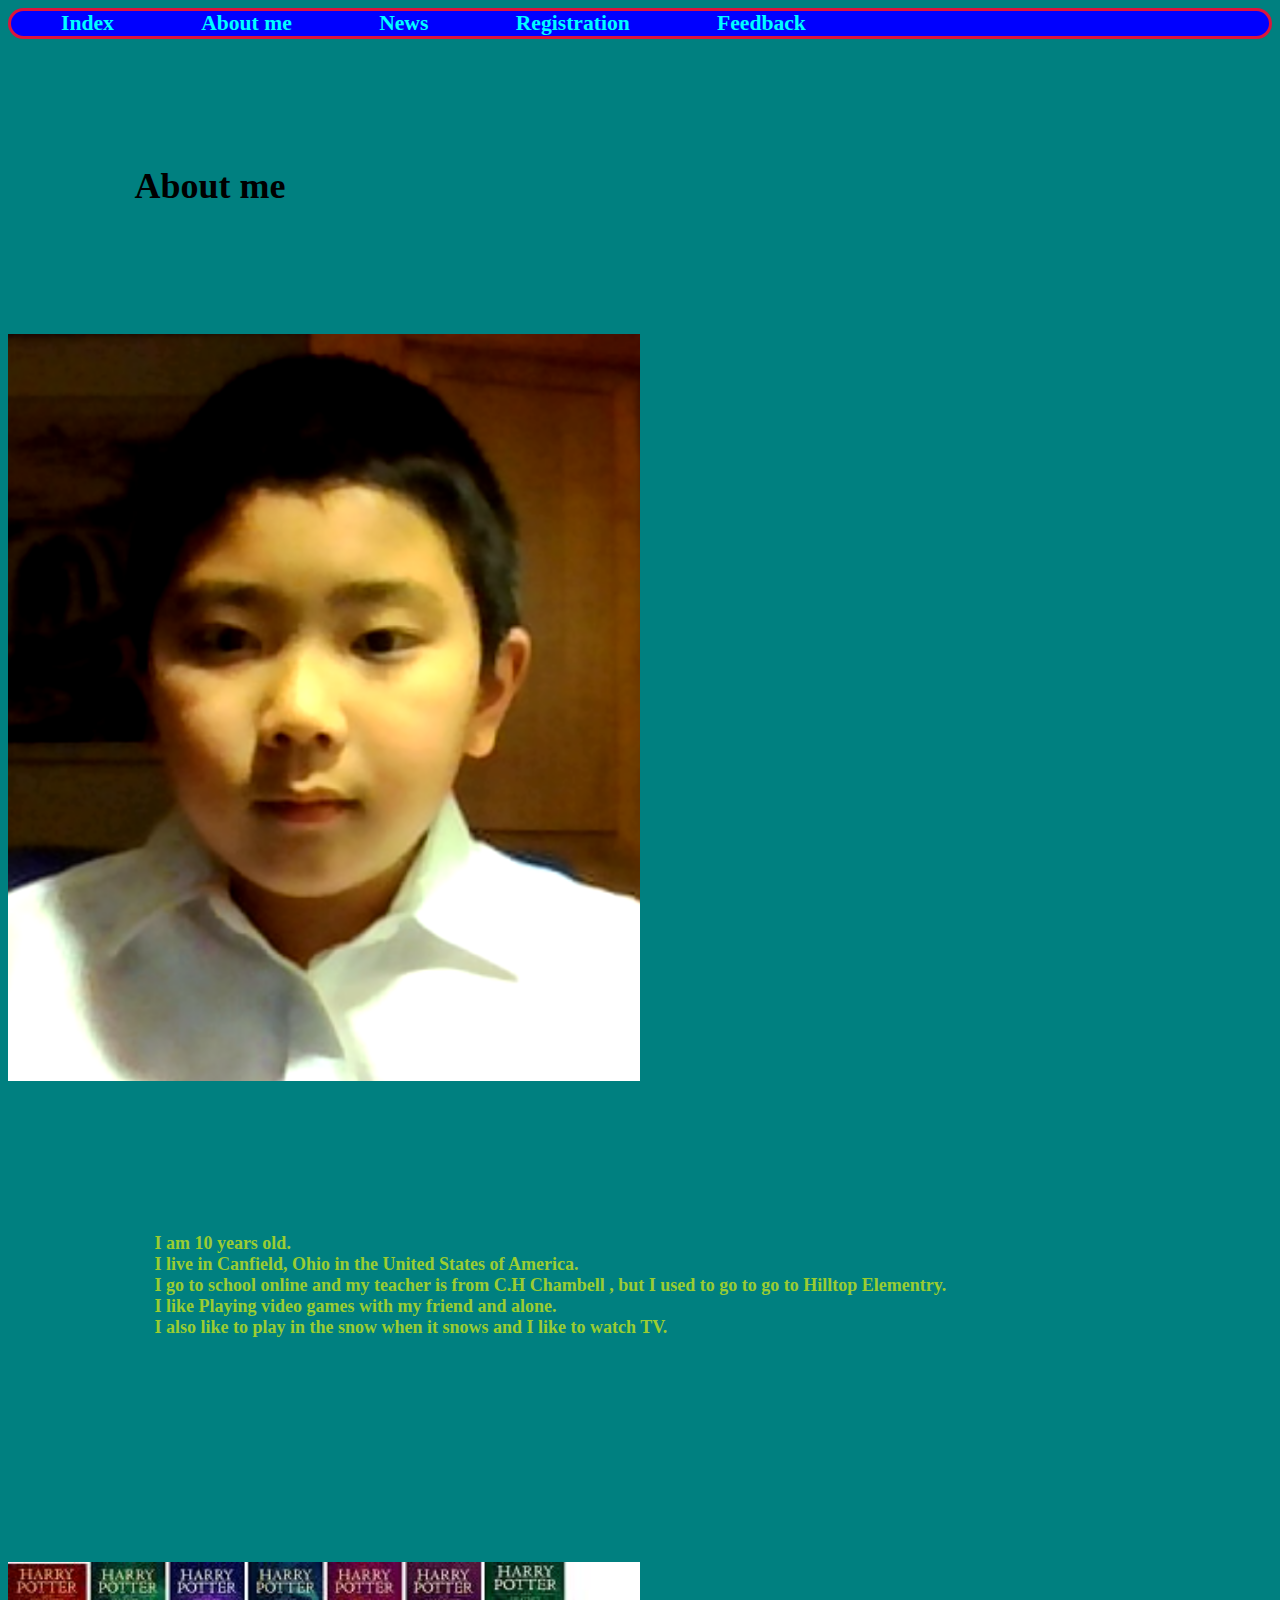
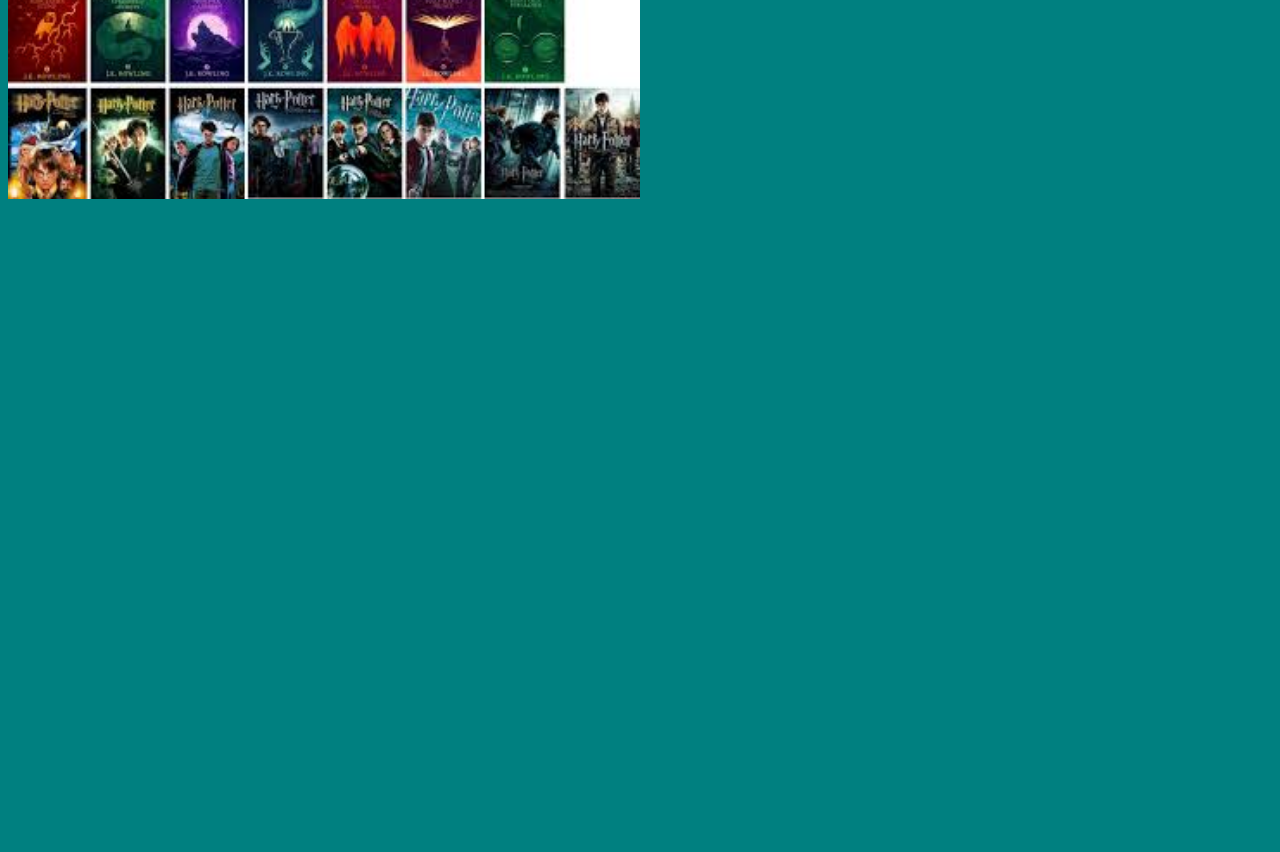
<file: aboutme.html>
<!DOCTYPE html>
<html lang="en">
<head>
    <meta charset="UTF-8">
    <meta name="viewport" content="width=device-width, initial-scale=1.0">
    <title>About me</title>
    <link rel="stylesheet" href="style.css">
</head>
<body>
    <header>
        <nav>
            <ul>
                <li><a href="./index.html">Index</a></li>
                <li><a href="./aboutme.html">About me</a></li>
                <li><a href="./news.html">News</a></li> 
                <li><a href="./registration.html">Registration</a></li>
                <li><a href="./feedback.html">Feedback</a></li>
               

            </ul>
        </nav>
    </header>
<h1>About me</h1>
<img src="Benjamin.PNG" alt="">
    <p>I am 10 years old. <br>  I live in Canfield, Ohio in the United States of America. <br>  I go to school online and my teacher is from C.H Chambell , but I used to go to go to Hilltop Elementry. <br> I like Playing video games with my friend and alone. <br> I also like to play in the snow when it snows and I like to watch TV.  </p>
    <img src="Harry Potter.jfif" alt="">
    <iframe width="560" height="315" src="https://www.youtube.com/embed/r5P-f5arPXE" frameborder="0" allow="accelerometer; autoplay; clipboard-write; encrypted-media; gyroscope; picture-in-picture" allowfullscreen></iframe>
    <iframe width="560" height="315" src="https://www.youtube.com/embed/l54f0YU7i5A" frameborder="0" allow="accelerometer; autoplay; clipboard-write; encrypted-media; gyroscope; picture-in-picture" allowfullscreen></iframe>
    <iframe width="560" height="315" src="https://www.youtube.com/embed/5ZSsd-5JviI" frameborder="0" allow="accelerometer; autoplay; clipboard-write; encrypted-media; gyroscope; picture-in-picture" allowfullscreen></iframe>
    <iframe width="560" height="315" src="https://www.youtube.com/embed/jKdSAaqHWnM" frameborder="0" allow="accelerometer; autoplay; clipboard-write; encrypted-media; gyroscope; picture-in-picture" allowfullscreen></iframe>
    <iframe width="560" height="315" src="https://www.youtube.com/embed/MDfWMJsK6qA" frameborder="0" allow="accelerometer; autoplay; clipboard-write; encrypted-media; gyroscope; picture-in-picture" allowfullscreen></iframe>
</body>
</html>
</file>
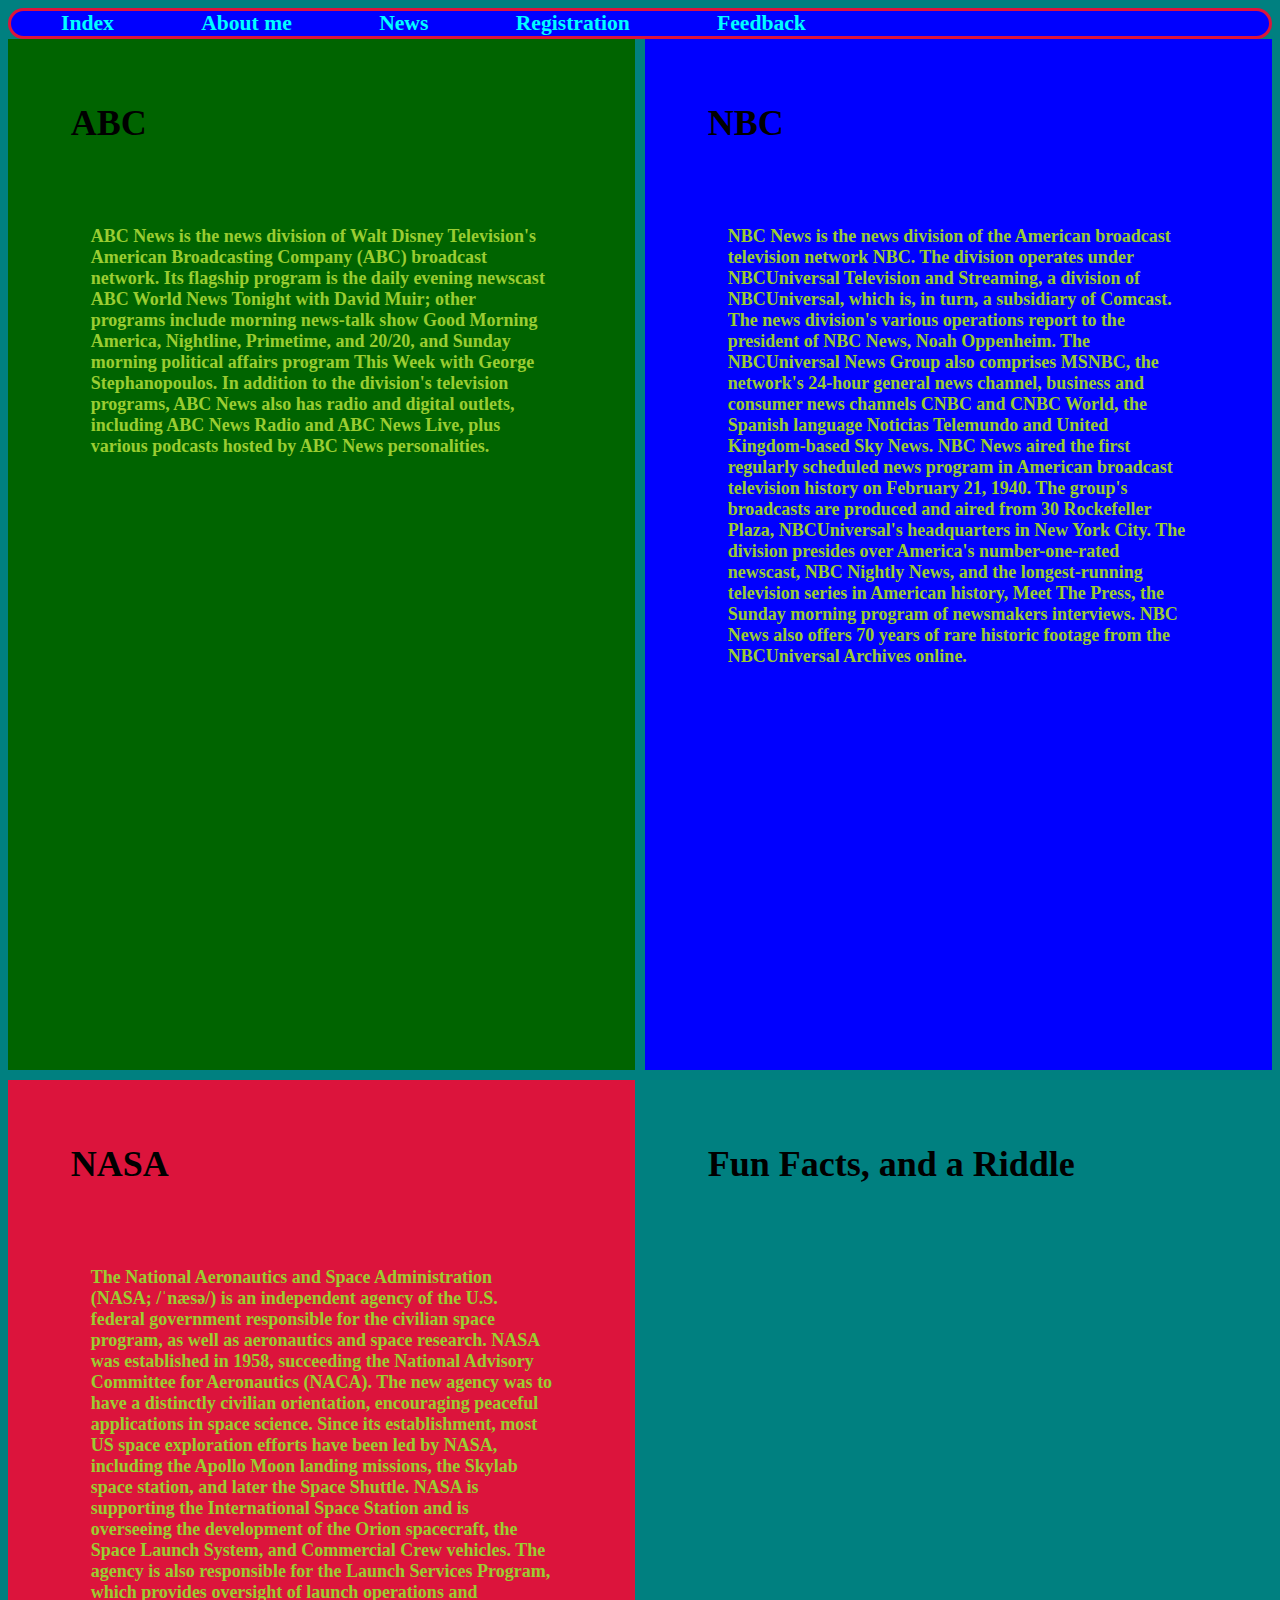
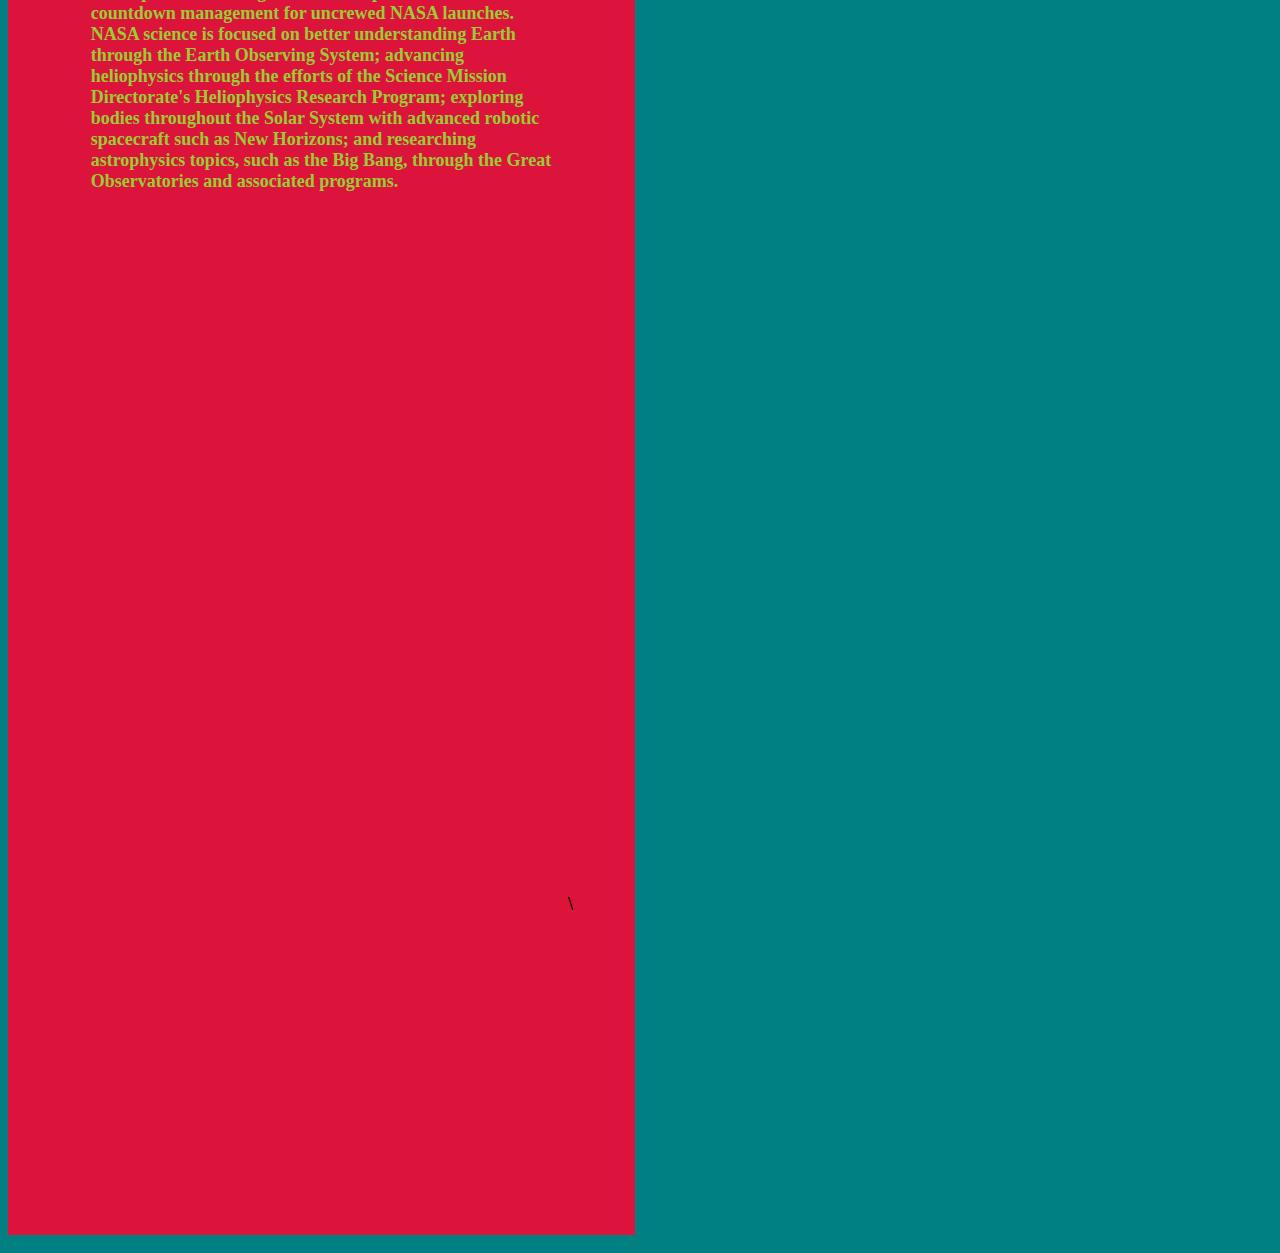
<file: grid.html>
<!DOCTYPE html>
<html lang="en">
<head>
    <meta charset="UTF-8">
    <meta http-equiv="X-UA-Compatible" content="IE=edge">
    <meta name="viewport" content="width=device-width, initial-scale=1.0">
    <link rel="stylesheet" href="style.css">
    <title></title>
</head>
<body>
    <header>
        <nav>
            <ul>
                <li><a href="./index.html">Index</a></li>
                <li><a href="./aboutme.html">About me</a></li>
                <li><a href="./news.html">News</a></li> 
                <li><a href="./registration.html">Registration</a></li>
                <li><a href="./feedback.html">Feedback</a></li>

            </ul>
        </nav>
    </header>
    <div class="wrapper"> 
        <div class="ABC">
            <h1>ABC</h1>
            <p>ABC News is the news division of Walt Disney Television's American Broadcasting Company (ABC) broadcast network. Its flagship program is the daily evening newscast ABC World News Tonight with David Muir; other programs include morning news-talk show Good Morning America, Nightline, Primetime, and 20/20, and Sunday morning political affairs program This Week with George Stephanopoulos.

                In addition to the division's television programs, ABC News also has radio and digital outlets, including ABC News Radio and ABC News Live, plus various podcasts hosted by ABC News personalities.
                
                </p>
            <iframe width="560" height="315" src="https://www.youtube.com/embed/w_Ma8oQLmSM" frameborder="0" allow="accelerometer; autoplay; clipboard-write; encrypted-media; gyroscope; picture-in-picture" allowfullscreen></iframe>
    
        </div>
        <div class="NBC">
            <h1>NBC </h1>
            <p> NBC News is the news division of the American broadcast television network NBC. The division operates under NBCUniversal Television and Streaming, a division of NBCUniversal, which is, in turn, a subsidiary of Comcast. The news division's various operations report to the president of NBC News, Noah Oppenheim. The NBCUniversal News Group also comprises MSNBC, the network's 24-hour general news channel, business and consumer news channels CNBC and CNBC World, the Spanish language Noticias Telemundo and United Kingdom-based Sky News.

                NBC News aired the first regularly scheduled news program in American broadcast television history on February 21, 1940. The group's broadcasts are produced and aired from 30 Rockefeller Plaza, NBCUniversal's headquarters in New York City.
                
                The division presides over America's number-one-rated newscast, NBC Nightly News, and the longest-running television series in American history, Meet The Press, the Sunday morning program of newsmakers interviews. NBC News also offers 70 years of rare historic footage from the NBCUniversal Archives online.</p>
            <iframe width="560" height="315" src="https://www.youtube.com/embed/m1n6PnftJTw" frameborder="0" allow="accelerometer; autoplay; clipboard-write; encrypted-media; gyroscope; picture-in-picture" allowfullscreen></iframe>

        </div>
            
        <div class="NASA">
            <h1>NASA</h1>
           <p>The National Aeronautics and Space Administration (NASA; /ˈnæsə/) is an independent agency of the U.S. federal government responsible for the civilian space program, as well as aeronautics and space research.

            NASA was established in 1958, succeeding the National Advisory Committee for Aeronautics (NACA). The new agency was to have a distinctly civilian orientation, encouraging peaceful applications in space science. Since its establishment, most US space exploration efforts have been led by NASA, including the Apollo Moon landing missions, the Skylab space station, and later the Space Shuttle. NASA is supporting the International Space Station and is overseeing the development of the Orion spacecraft, the Space Launch System, and Commercial Crew vehicles. The agency is also responsible for the Launch Services Program, which provides oversight of launch operations and countdown management for uncrewed NASA launches.
            
            NASA science is focused on better understanding Earth through the Earth Observing System; advancing heliophysics through the efforts of the Science Mission Directorate's Heliophysics Research Program; exploring bodies throughout the Solar System with advanced robotic spacecraft such as New Horizons; and researching astrophysics topics, such as the Big Bang, through the Great Observatories and associated programs.</p>
            <iframe width="560" height="315" src="https://www.youtube.com/embed/21X5lGlDOfg" frameborder="0" allow="accelerometer; autoplay; clipboard-write; encrypted-media; gyroscope; picture-in-picture" allowfullscreen></iframe>
            <iframe width="560" height="315" src="https://www.youtube.com/embed/w9zFaCNXTCY" frameborder="0" allow="accelerometer; autoplay; clipboard-write; encrypted-media; gyroscope; picture-in-picture" allowfullscreen></iframe>\
            <iframe width="560" height="315" src="https://www.youtube.com/embed/sTA0GTgFn5E" frameborder="0" allow="accelerometer; autoplay; clipboard-write; encrypted-media; gyroscope; picture-in-picture" allowfullscreen></iframe>
        </div>
        <div class="Fun Facts">
            <h1>Fun Facts, and a Riddle</h1>
            <iframe width="560" height="315" src="https://www.youtube.com/embed/MCBXKITOGo4" frameborder="0" allow="accelerometer; autoplay; clipboard-write; encrypted-media; gyroscope; picture-in-picture" allowfullscreen></iframe>
            <iframe width="560" height="315" src="https://www.youtube.com/embed/W90w6xm6LJU" frameborder="0" allow="accelerometer; autoplay; clipboard-write; encrypted-media; gyroscope; picture-in-picture" allowfullscreen></iframe>
            <iframe width="560" height="315" src="https://www.youtube.com/embed/G_pC_xq1jA8" frameborder="0" allow="accelerometer; autoplay; clipboard-write; encrypted-media; gyroscope; picture-in-picture" allowfullscreen></iframe>
        </div>
        <div class=""></div>
        <div class=""></div>

    </div>
    
</body>
</html>
</file>
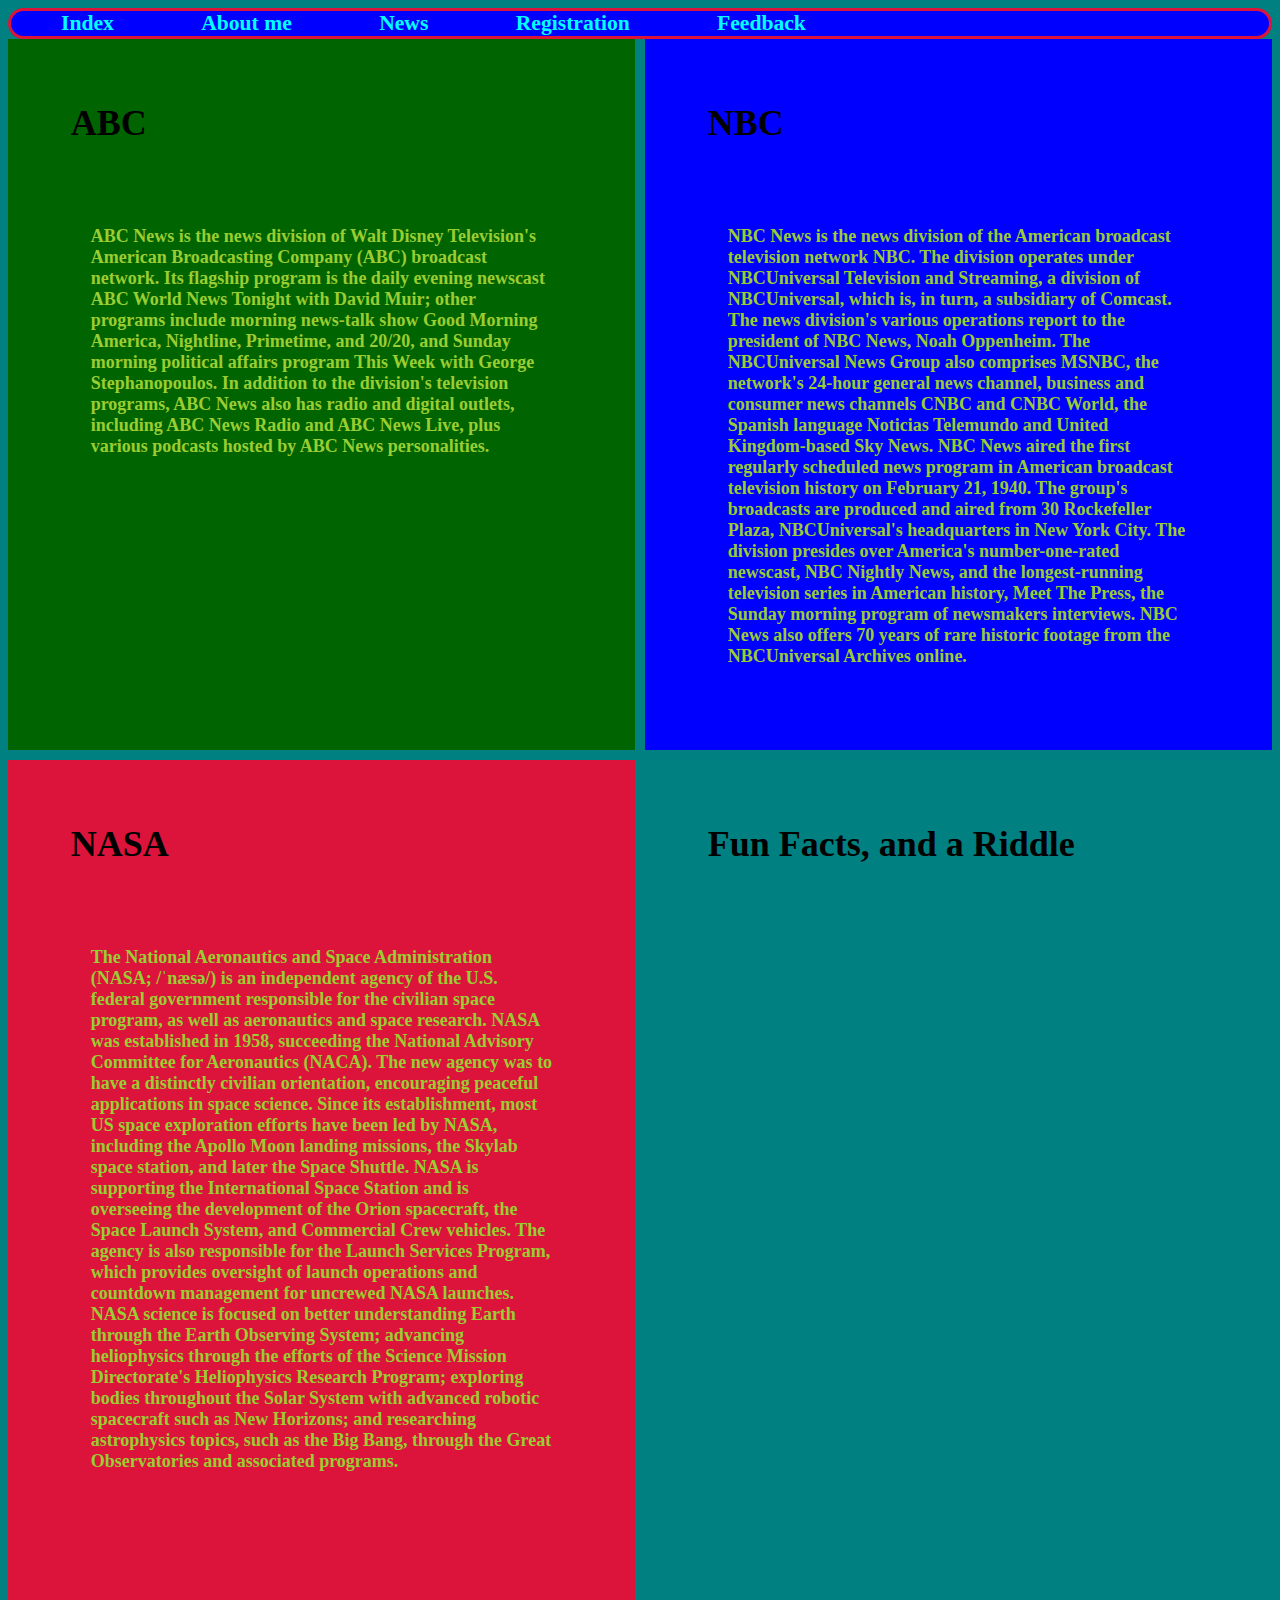
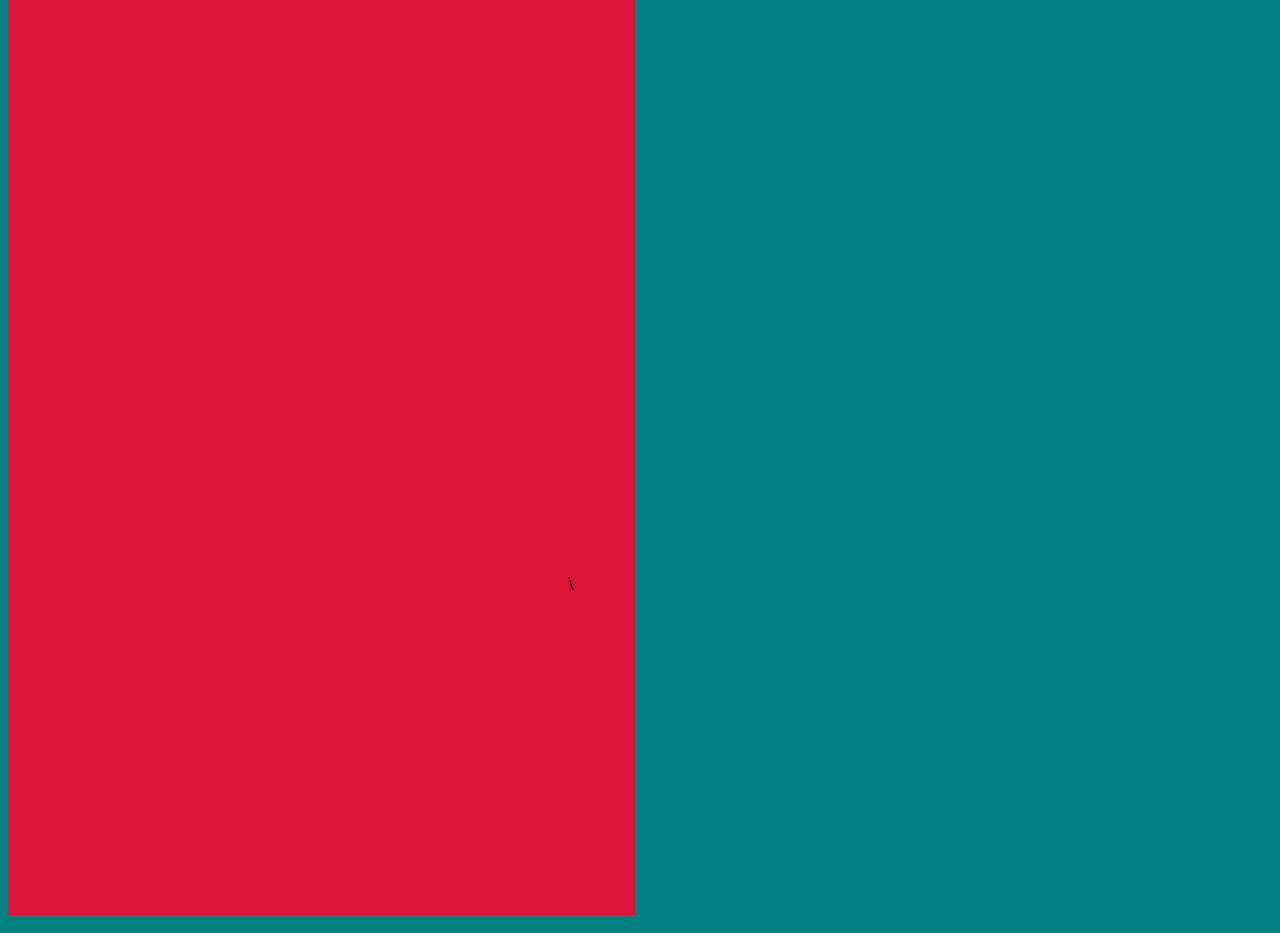
<file: morenews.html>
<!DOCTYPE html>
<html lang="en">
<head>
    <meta charset="UTF-8">
    <meta http-equiv="X-UA-Compatible" content="IE=edge">
    <meta name="viewport" content="width=device-width, initial-scale=1.0">
    <link rel="stylesheet" href="style.css">
    <title>More News</title>
</head>
<body>
    <header>
        <nav>
            <ul>
                <li><a href="./index.html">Index</a></li>
                <li><a href="./aboutme.html">About me</a></li>
                <li><a href="./news.html">News</a></li> 
                <li><a href="./registration.html">Registration</a></li>
                <li><a href="./feedback.html">Feedback</a></li>
               

            </ul>
        </nav>
    </header>
    <div class="wrapper"> 
        <div class="ABC">
            <h1>ABC</h1>
            <p>ABC News is the news division of Walt Disney Television's American Broadcasting Company (ABC) broadcast network. Its flagship program is the daily evening newscast ABC World News Tonight with David Muir; other programs include morning news-talk show Good Morning America, Nightline, Primetime, and 20/20, and Sunday morning political affairs program This Week with George Stephanopoulos.

                In addition to the division's television programs, ABC News also has radio and digital outlets, including ABC News Radio and ABC News Live, plus various podcasts hosted by ABC News personalities.
                
                </p>
    
        </div>
        <div class="NBC">
            <h1>NBC </h1>
            <p> NBC News is the news division of the American broadcast television network NBC. The division operates under NBCUniversal Television and Streaming, a division of NBCUniversal, which is, in turn, a subsidiary of Comcast. The news division's various operations report to the president of NBC News, Noah Oppenheim. The NBCUniversal News Group also comprises MSNBC, the network's 24-hour general news channel, business and consumer news channels CNBC and CNBC World, the Spanish language Noticias Telemundo and United Kingdom-based Sky News.

                NBC News aired the first regularly scheduled news program in American broadcast television history on February 21, 1940. The group's broadcasts are produced and aired from 30 Rockefeller Plaza, NBCUniversal's headquarters in New York City.
                
                The division presides over America's number-one-rated newscast, NBC Nightly News, and the longest-running television series in American history, Meet The Press, the Sunday morning program of newsmakers interviews. NBC News also offers 70 years of rare historic footage from the NBCUniversal Archives online.</p>

        </div>
            
        <div class="NASA">
            <h1>NASA</h1>
           <p>The National Aeronautics and Space Administration (NASA; /ˈnæsə/) is an independent agency of the U.S. federal government responsible for the civilian space program, as well as aeronautics and space research.

            NASA was established in 1958, succeeding the National Advisory Committee for Aeronautics (NACA). The new agency was to have a distinctly civilian orientation, encouraging peaceful applications in space science. Since its establishment, most US space exploration efforts have been led by NASA, including the Apollo Moon landing missions, the Skylab space station, and later the Space Shuttle. NASA is supporting the International Space Station and is overseeing the development of the Orion spacecraft, the Space Launch System, and Commercial Crew vehicles. The agency is also responsible for the Launch Services Program, which provides oversight of launch operations and countdown management for uncrewed NASA launches.
            
            NASA science is focused on better understanding Earth through the Earth Observing System; advancing heliophysics through the efforts of the Science Mission Directorate's Heliophysics Research Program; exploring bodies throughout the Solar System with advanced robotic spacecraft such as New Horizons; and researching astrophysics topics, such as the Big Bang, through the Great Observatories and associated programs.</p>
            <iframe width="560" height="315" src="https://www.youtube.com/embed/21X5lGlDOfg" frameborder="0" allow="accelerometer; autoplay; clipboard-write; encrypted-media; gyroscope; picture-in-picture" allowfullscreen></iframe>
            <iframe width="560" height="315" src="https://www.youtube.com/embed/w9zFaCNXTCY" frameborder="0" allow="accelerometer; autoplay; clipboard-write; encrypted-media; gyroscope; picture-in-picture" allowfullscreen></iframe>\
            <iframe width="560" height="315" src="https://www.youtube.com/embed/sTA0GTgFn5E" frameborder="0" allow="accelerometer; autoplay; clipboard-write; encrypted-media; gyroscope; picture-in-picture" allowfullscreen></iframe>
        </div>
        <div class="Fun Facts">
            <h1>Fun Facts, and a Riddle</h1>
            <iframe width="560" height="315" src="https://www.youtube.com/embed/MCBXKITOGo4" frameborder="0" allow="accelerometer; autoplay; clipboard-write; encrypted-media; gyroscope; picture-in-picture" allowfullscreen></iframe>
            <iframe width="560" height="315" src="https://www.youtube.com/embed/W90w6xm6LJU" frameborder="0" allow="accelerometer; autoplay; clipboard-write; encrypted-media; gyroscope; picture-in-picture" allowfullscreen></iframe>
            <iframe width="560" height="315" src="https://www.youtube.com/embed/G_pC_xq1jA8" frameborder="0" allow="accelerometer; autoplay; clipboard-write; encrypted-media; gyroscope; picture-in-picture" allowfullscreen></iframe>
        </div>
        <div class=""></div>
        <div class=""></div>

    </div>
    
</body>
</html>
</file>
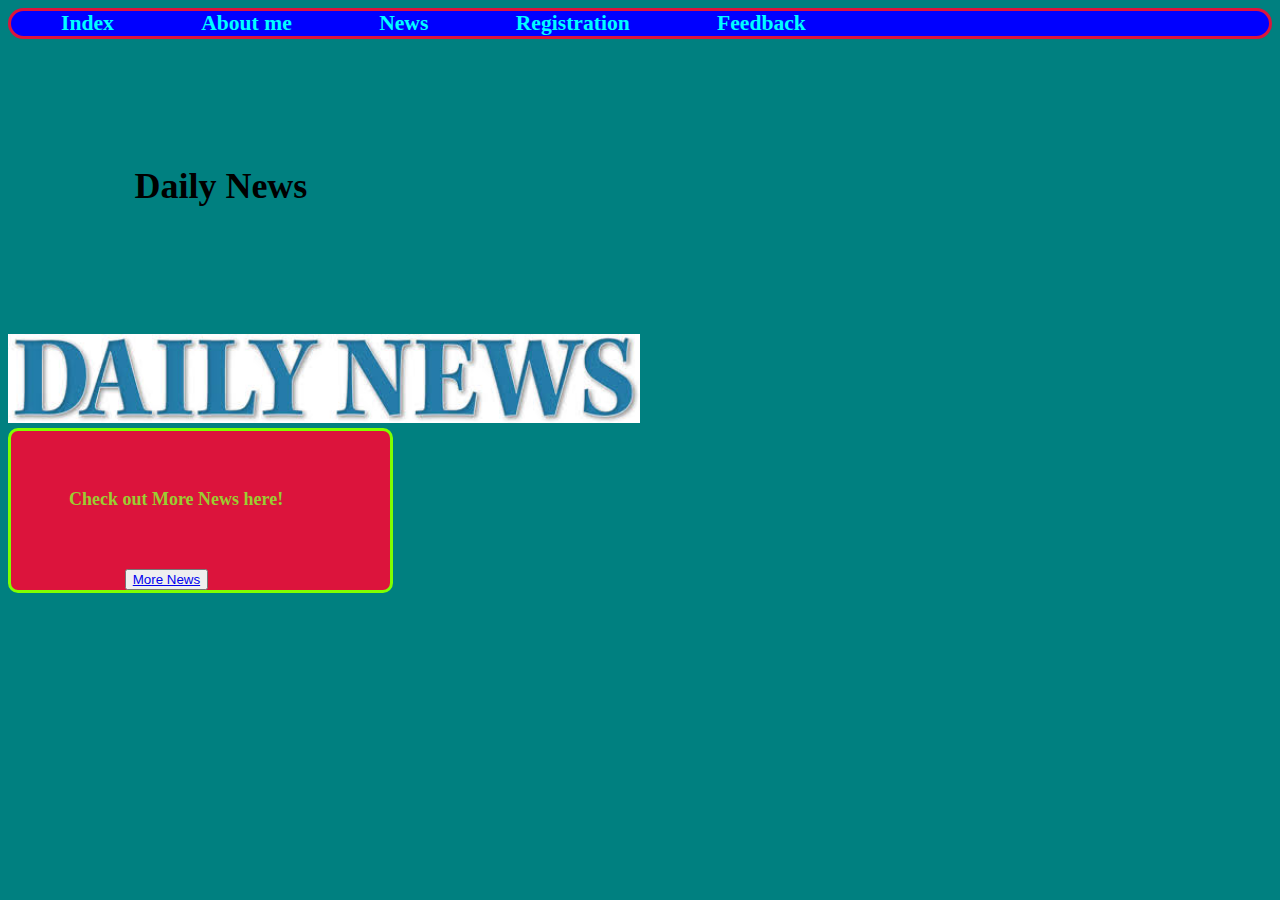
<file: news.html>
<!DOCTYPE html>
<html lang="en">
<head>
    <meta charset="UTF-8">
    <meta name="viewport" content="width=device-width, initial-scale=1.0">
    <title>News</title>
    <link rel="stylesheet" href="style.css">
</head>
<body>
    <header>
        <nav>
            <ul>
                <li><a href="./index.html">Index</a></li>
                <li><a href="./aboutme.html">About me</a></li>
                <li><a href="./news.html">News</a></li> 
                <li><a href="./registration.html">Registration</a></li>
                <li><a href="./feedback.html">Feedback</a></li>
               

            </ul>
        </nav>
    </header>
    <h1>Daily News</h1>
    <img src="./images.jfif" alt="">
    <form action="">
        <p>Check out More News here!</p>
         <button><a href="./morenews.html">More News</a></button> <br>
    </form>

</body>
</html>
</file>
<file: style.css>
header{
    background-color: blue;
    border: crimson solid 3px;
    border-radius: 30px;    
}
nav ul li a{
    font-size: larger;
    color: cyan;
    font-family: Georgia, 'Times New Roman', Times, serif;
    display: inline;
    text-decoration: none;
    width: 115px;
    display: inline;
    margin-right: 5%;
    padding: 10px;
}
nav ul{
    list-style-type:none;
    display: inline;

}
nav ul li{
    display: inline;
}
body{
    background-color: teal ; 
    font-size: large;
    font-family: 'Times New Roman', Times, serif;
    font-weight: bold;

}
form {
    border-radius: 10px;
     border-color: chartreuse;
     border-style: solid;
     border-width: 3px;
     background-color: crimson;
     width: 30%;
     font-family: Verdana, Geneva, Tahoma, sans-serif;
     font-weight: bolder;

}
form button{
    background-color: rbaed;
    color:black
}
h1{
    font-family: cochin;
    margin: 10%;
}
p{
    font-family: 'Times New Roman', Times, serif;
    font-size: large;
    font-weight: bold;
    color: yellowgreen;
    margin: 10%;
    padding: 20px;
}
img{
width: 50%;
height: 50%;
}
.wrapper{
    display: grid;
    grid-template-columns: repeat(2,1fr);
    gap: 10px;
}
.NBC{
    background-color: blue;
}
.NASA{
    background-color: crimson;
}
.ABC{
    background-color: darkgreen;
}
textarea{
    margin-left: 30%;
}
button{
    margin-left: 30%;
}
.Register{
    font-size: x-large;
    font-family: 'Times New Roman', Times, serif;
    font-weight: bold;
    margin: 20%;
    padding: 10px;
    background-color:red ;


}
</file>
